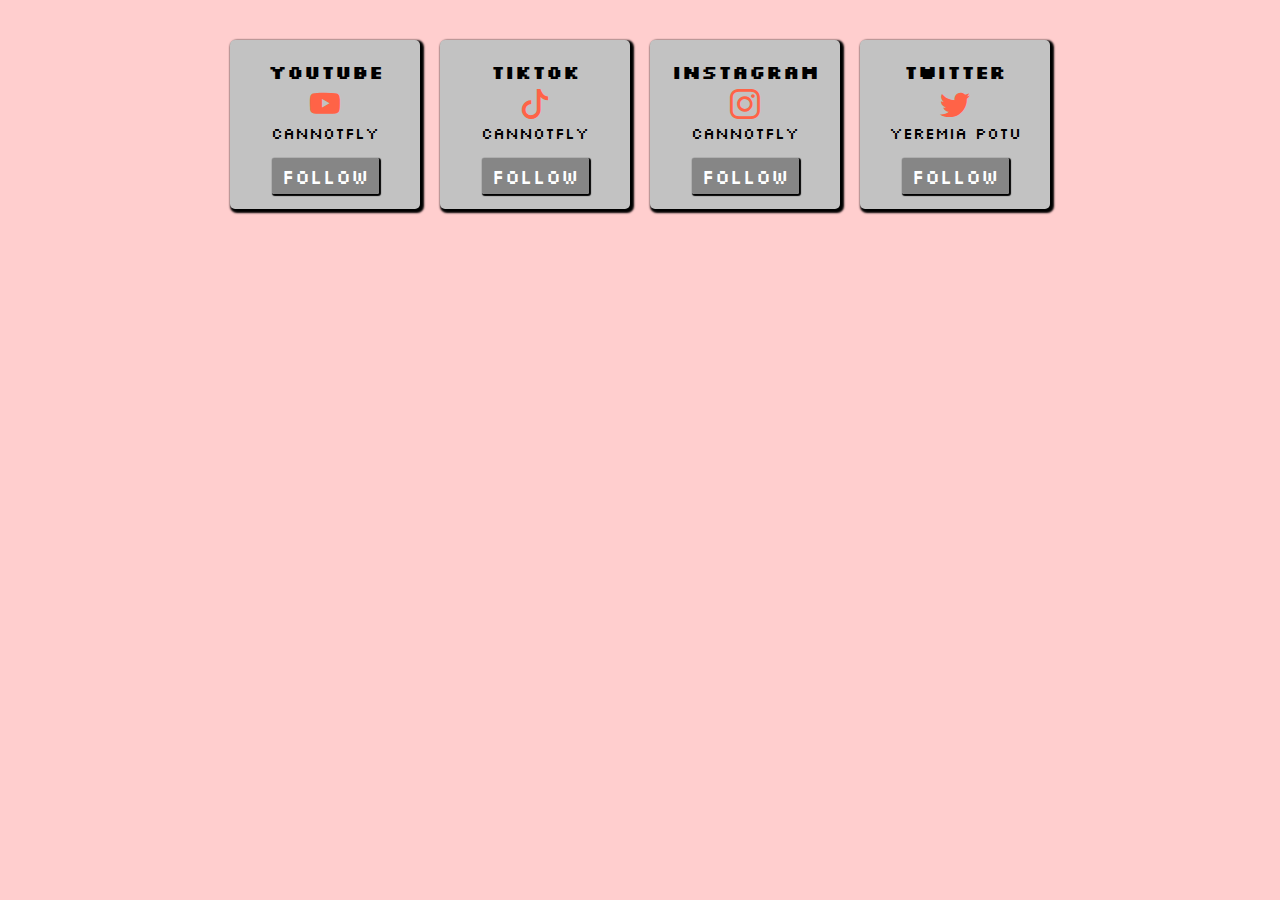
<file: index1.html>
<!DOCTYPE html>
<html lang="en">

<head>
    <meta charset="UTF-8">
    <meta name="viewport" content="width=device-width, initial-scale=1.0">
    <title>Belajar FrontEnd</title>
</head>

<link rel="stylesheet" href="https://cdn.jsdelivr.net/npm/bootstrap-icons@1.11.3/font/bootstrap-icons.min.css">
<link rel="preconnect" href="https://fonts.googleapis.com">
<link rel="preconnect" href="https://fonts.gstatic.com" crossorigin>
<link href="https://fonts.googleapis.com/css2?family=Silkscreen:wght@400;700&display=swap" rel="stylesheet">

<body>
    <div class="box-model-example">
        <div class="content-satu">
            <h3>YOUTUBE</h3>
            <i class="bi bi-youtube icons"></i>
            <p>Cannotfly</p>
            <a href="https://www.youtube.com/@cannotfly03" target="_blank">Follow</a>
        </div>
        <div class="content-dua">
            <h3>TIKTOK</h3>
            <i class="bi bi-tiktok icons"></i>
            <p>Cannotfly</p>
            <a href="https://www.tiktok.com/@cannotfly03" target="_blank">Follow</a>
        </div>
        <div class="content-tiga">
            <h3>INSTAGRAM</h3>
            <i class="bi bi-instagram icons"></i>
            <p>Cannotfly</p>
            <a href="https://www.instagram.com/cannotfly05?igsh=YWJ0eWFreHFsejd4" target="_blank">Follow</a>
        </div>
        <div class="content-empat">
            <h3>TWITTER</h3>
            <i class="bi bi-twitter icons"></i>
            <p>Yeremia Potu</p>
            <a href="https://x.com/YeremiaPotu?t=9gxIflQSGgzstjA6o3ECVw&s=09" target="_blank">Follow</a>
        </div>
    </div>

    <style>
        * {
            margin: 0;
            padding: 0;
        }

        body {
            background: #ffcece;
        }

        .box-model-example {
            font-family: "Silkscreen", sans-serif;
            display: flex;
            flex-wrap: wrap;
            justify-content: center;

            width: 100%;
            height: auto;
            padding: 20px;
            margin: 10px auto;
            box-sizing: border-box;
        }

        .icons {
            font-size: 30px;
            color: tomato;
        }

        .content-satu {
            width: 150px;
            height: auto;
            text-align: center;
            margin: 10px;
            background-color: #c2c2c2;
            padding: 20px;
            border-radius: 5px;
            box-shadow: 2px 2px 2px 2px #000000;
        }

        .content-dua {
            width: 150px;
            height: auto;
            text-align: center;
            margin: 10px;
            background-color: #c2c2c2;
            padding: 20px;
            border-radius: 5px;
            box-shadow: 2px 2px 2px 2px #000000;
        }

        .content-tiga {
            width: 150px;
            height: auto;
            text-align: center;
            margin: 10px;
            background-color: #c2c2c2;
            padding: 20px;
            border-radius: 5px;
            box-shadow: 2px 2px 2px 2px #000000;
        }

        .content-empat {
            width: 150px;
            height: auto;
            text-align: center;
            margin: 10px;
            background-color: #c2c2c2;
            padding: 20px;
            border-radius: 5px;
            box-shadow: 2px 2px 2px 2px #000000;
        }

        p {
            margin-bottom: 20px;
        }

        a {
            text-decoration: none;
            font-family: "Silkscreen", sans-serif;
            font-size: 20px;
            padding: 5px 10px;
            background: #868686;
            color: #ffffff;
            border-radius: 2px;
            box-shadow: 1px 1px 1px 1px #000000;
        }

        a:hover {
            transition: 0.3s;
            background: #ffffff;
            color: #000000;
            border-radius: 2px;
            box-shadow: none;
        }
    </style>
</body>

</html>
</file>
